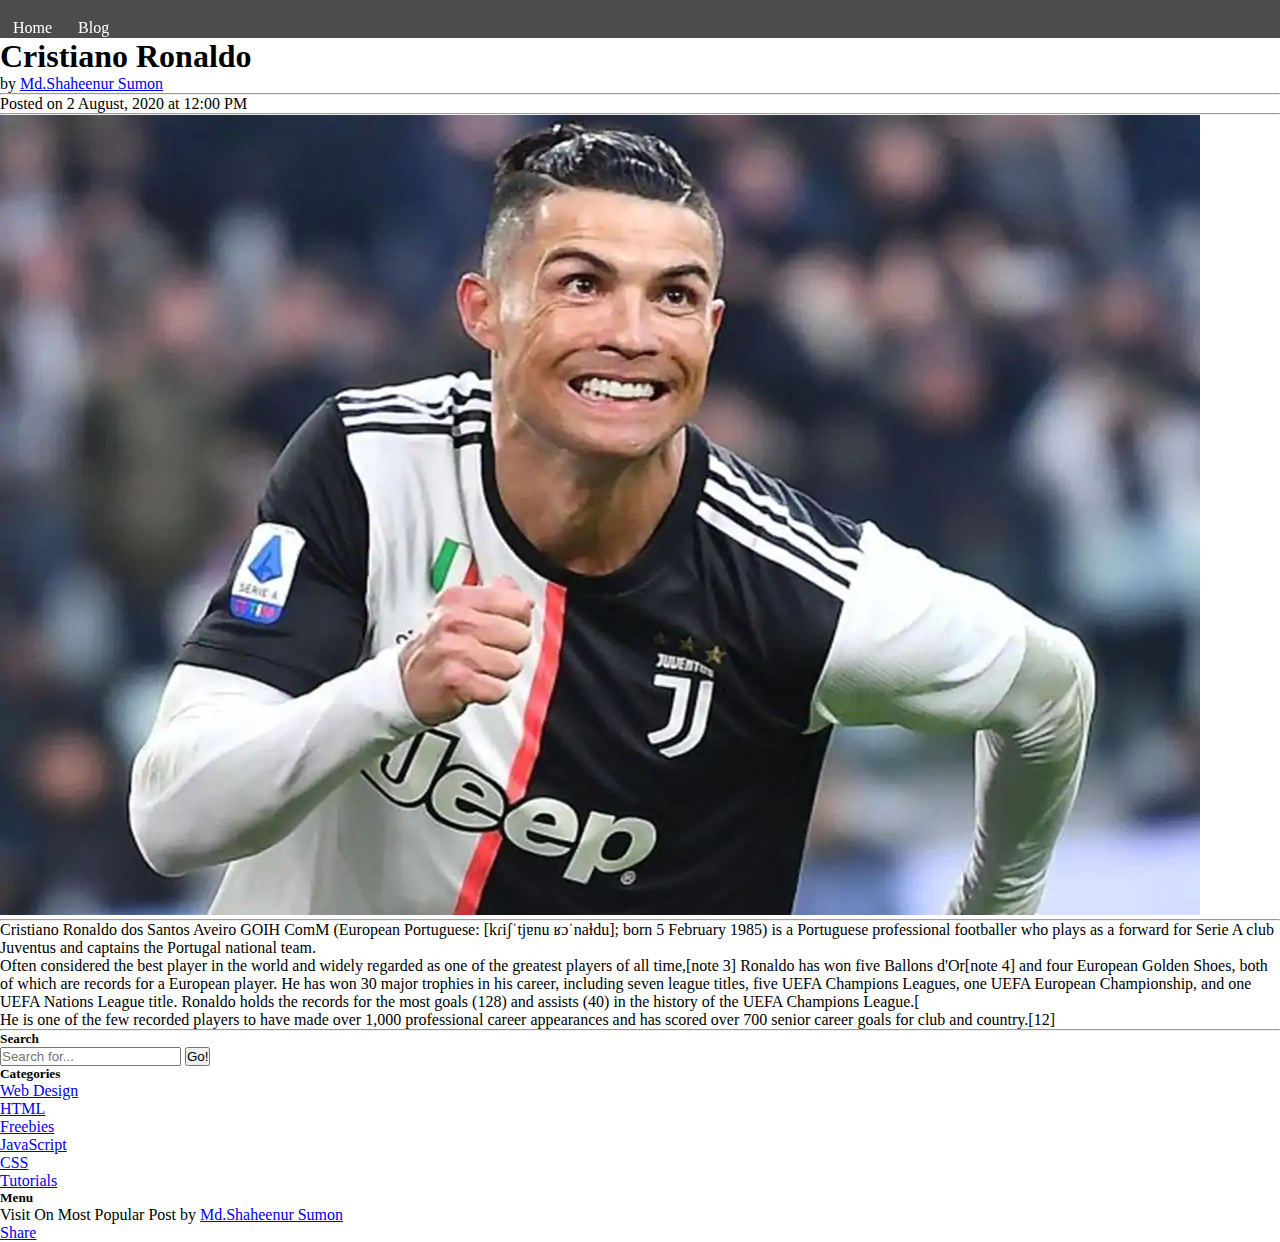
<file: blog.html>
<!doctype html>
<html lang="en">

<head>
  <!-- Required meta tags -->
  <meta charset="utf-8">
  <meta name="viewport" content="width=device-width, initial-scale=1, shrink-to-fit=no">

  <!-- Bootstrap CSS -->
  <link rel="stylesheet" href="css/style.css">
  <link rel="stylesheet" href="https://stackpath.bootstrapcdn.com/bootstrap/4.5.0/css/bootstrap.min.css"
    integrity="sha384-9aIt2nRpC12Uk9gS9baDl411NQApFmC26EwAOH8WgZl5MYYxFfc+NcPb1dKGj7Sk" crossorigin="anonymous">

  <title>Hello, world!</title>
</head>

<body>
  <nav id="navigation">
    <ul>
      <li class="navbar"><a href="index.html">Home</a></li>
      <li class="navbar"><a href="blog.html">Blog</a></li>

    </ul>
  </nav>

  <div class="container">

    <div class="row">

      <!-- Post Content Column -->
      <div class="col-lg-8">

        <!-- Title -->
        <h1 class="mt-4">Cristiano Ronaldo</h1>

        <!-- Author -->
        <p class="lead">
          by
          <a href="https://www.facebook.com/profile.php?id=100008198828925">Md.Shaheenur Sumon</a>
        </p>

        <hr>

        <!-- Date/Time -->
        <p>Posted on 2 August, 2020 at 12:00 PM</p>

        <hr>

        <!-- Preview Image -->
        <img class="img-fluid rounded" src="img/cris.webp" alt="">

        <hr>

        <!-- Post Content -->
        <div class="fb-like" data-href="https://sumon3255.github.io/SUmonsBlog/blog.html" data-width="" data-layout="standard"
          data-action="like" data-size="large" data-share="true"></div>
        <p class="lead">Cristiano Ronaldo dos Santos Aveiro GOIH ComM (European Portuguese: [kɾiʃˈtjɐnu ʁɔˈnaɫdu]; born
          5 February 1985) is a Portuguese professional footballer who plays as a forward for Serie A club Juventus and
          captains the Portugal national team.</p>

        <p>Often considered the best player in the world and widely regarded as one of the greatest players of all
          time,[note 3] Ronaldo has won five Ballons d'Or[note 4] and four European Golden Shoes, both of which are
          records for a European player. He has won 30 major trophies in his career, including seven league titles, five
          UEFA Champions Leagues, one UEFA European Championship, and one UEFA Nations League title. Ronaldo holds the
          records for the most goals (128) and assists (40) in the history of the UEFA Champions League.[
        </p>

        <p>He is one of the few recorded players to have made over 1,000 professional career appearances and has scored
          over 700 senior career goals for club and country.[12]
        </p>


        <hr>




        <!-- Comment with nested comments -->
        <div class="fb-comments" data-href="https://sumon3255.github.io/SUmonsBlog/blog.html" data-numposts="1" data-width=""></div>
        <div class="media mb-4">

          <div class="media-body">


            <div class="media mt-4">

              <div class="media-body">


              </div>
            </div>

            <div class="media mt-4">

              <div class="media-body">


              </div>
            </div>

          </div>
        </div>

      </div>

      <!-- Sidebar Widgets Column -->
      <div class="col-md-4">

        <!-- Search Widget -->
        <div class="card my-4">
          <h5 class="card-header">Search</h5>
          <div class="card-body">
            <div class="input-group">
              <input type="text" class="form-control" placeholder="Search for...">
              <span class="input-group-append">
                <button class="btn btn-secondary" type="button">Go!</button>
              </span>
            </div>
          </div>
        </div>

        <!-- Categories Widget -->
        <div class="card my-4">
          <h5 class="card-header">Categories</h5>
          <div class="card-body">
            <div class="row">
              <div class="col-lg-6">
                <ul class="list-unstyled mb-0">
                  <li>
                    <a href="#">Web Design</a>
                  </li>
                  <li>
                    <a href="#">HTML</a>
                  </li>
                  <li>
                    <a href="#">Freebies</a>
                  </li>
                </ul>
              </div>
              <div class="col-lg-6">
                <ul class="list-unstyled mb-0">
                  <li>
                    <a href="#">JavaScript</a>
                  </li>
                  <li>
                    <a href="#">CSS</a>
                  </li>
                  <li>
                    <a href="#">Tutorials</a>
                  </li>
                </ul>
              </div>
            </div>
          </div>
        </div>

        <!-- Side Widget -->
        <div class="card my-4">
          <h5 class="card-header">Menu</h5>
          <div class="card-body">
            Visit On Most Popular Post by <a href="https://www.facebook.com/profile.php?id=100008198828925">Md.Shaheenur
              Sumon</a>
          </div>

        </div>
        <div class="fb-share-button" data-href="https://sumon3255.github.io/SUmonsBlog/blog.html" data-layout="button_count"
          data-size="large"><a target="_blank"
            href="https://www.facebook.com/sharer/sharer.php?u=http%3A%2F%2F127.0.0.1%3A5500%2Fblog.html&amp;src=sdkpreparse"
            class="fb-xfbml-parse-ignore">Share</a></div>
      </div>

    </div>
    <!-- /.row -->

  </div>

  <!-- Optional JavaScript -->
  <!-- jQuery first, then Popper.js, then Bootstrap JS -->
  <script src="https://code.jquery.com/jquery-3.5.1.slim.min.js"
    integrity="sha384-DfXdz2htPH0lsSSs5nCTpuj/zy4C+OGpamoFVy38MVBnE+IbbVYUew+OrCXaRkfj" crossorigin="anonymous">
  </script>
  <script src="https://cdn.jsdelivr.net/npm/popper.js@1.16.0/dist/umd/popper.min.js"
    integrity="sha384-Q6E9RHvbIyZFJoft+2mJbHaEWldlvI9IOYy5n3zV9zzTtmI3UksdQRVvoxMfooAo" crossorigin="anonymous">
  </script>
  <script src="https://stackpath.bootstrapcdn.com/bootstrap/4.5.0/js/bootstrap.min.js"
    integrity="sha384-OgVRvuATP1z7JjHLkuOU7Xw704+h835Lr+6QL9UvYjZE3Ipu6Tp75j7Bh/kR0JKI" crossorigin="anonymous">
  </script>
  <div id="fb-root"></div>
  <script async defer crossorigin="anonymous" src="https://connect.facebook.net/en_US/sdk.js#xfbml=1&version=v7.0"
    nonce="dogIqEgZ"></script>
</body>

</html>
</file>
<file: css/style.css>
* {
  margin: 0;
  padding: 0;
 
 
}
html {
  scroll-behavior: smooth;
  
}
:root {
  --navigation-height: 69px;
}
#navigation {
  display: flex;
  align-items: center;
  position: sticky;
  top: 0;
  overflow: hidden;
  
  
  
}
#navigation ul {
  display: flex;
  margin-top: 14px;
  margin-bottom: -4px;
}
#navigation ul li {
  /* color: white; */
  list-style: none;
  font-family: "Bree Serif";
}
#navigation ul li a {
  text-decoration: none;
  padding: 3px 4px;
  border-radius: 20px;
  color: white;
}
.navbar {
  padding: 3px;
  margin: 2px 6px;
}
#navigation::before {
  content: "";
  background-color: black;
  position: absolute;
  top: 0px;
  left: 0px;
  height: 100%;
  width: 100%;
  z-index: -1;
  opacity: 0.7;
}

#navigation ul li a:hover {
  background-color: rgb(0, 173, 189);
}

#intro {
  position: relative;
  overflow: hidden;
}

#intro::before {
  content: "";
  background: url("../binary-4942920_1920.jpg") no-repeat center center/cover;
  position: absolute;
  top: 0px;
  left: 0px;
  height: 113%;
  width: 100%;
  z-index: -1;
  opacity: 0.9;
}
#logo img {
  margin: 36px 3px;
  width: 12%;
  position: relative;
  animation-name: sumon;
  animation-duration: 1s;
}

#logo {
  display: flex;
  justify-content: center;
  align-items: center;
}
#text {
  font-family: "Bree Serif";
  font-size: 30px;
  color: white;
  margin: -6px 26px;
  display: flex;
  justify-content: center;
  align-items: center;
  padding: 72px 4px;
}

#about-section {
  position: relative;
  overflow: hidden;
}
#about-section::before {
  content: "";
  position: absolute;
  /* background:url(img/about2.jpg); */
  background: url("../img/about2.jpg") no-repeat center center/cover;
  top: 0px;
  left: 0px;
  height: 103%;
  width: 100%;
  z-index: -1;
  opacity: 0.7;
}

#logo2 img {
  /* margin: 24px 3px; */
  height: 92px;
  width: 170px;
  position: relative;
  animation-name: sumon2;
  animation-duration: 4s;
}
#logo2 {
  display: flex;
  justify-content: center;
  align-items: center;
}

#sublogo {
  display: flex;
  align-items: center;
  justify-content: center;
}

#sublogo img {
  padding-bottom: 21px;
  margin: -17px 3px;
  width: 8%;
  animation-name: sumon;
  animation-duration: 1s;
}

#about-section .box1 {
  /* border:2px solid brown; */
  padding: 25px;
  margin: 4px 446px;
  border-radius: 23px;
  /* background: #f2f2f2; */
  margin-bottom: 10px;
}

#about-section .box1 p {
  font-family: "Autour One";
  font-size: 22px;
  text-align: center;
  animation-name: sumon3;
  animation-duration: 2s;
}
#about-section .box1 h1 {
  font-family: "Bree Serif";
  text-align: center;
  animation-name: sumon3;
  animation-duration: 2s;
}

#skill-section {
  position: relative;
  overflow: hidden;
}
#skill-section::before {
  content: "";
  position: absolute;
  background: url("../redbg.jpg") no-repeat center center/cover;
  top: 0px;
  left: 0px;
  height: 111%;
  width: 100%;
  z-index: -1;
  opacity: 0.5;
}

#skill-section h1 {
  font-family: "Sofia";
  font-size: 48px;
  text-align: center;
  color: #e91e63;
  animation-name: sumon4;
  animation-duration: 3s;
}

#skill-section .container {
  display: flex;
  align-items: center;
  justify-content: center;
  padding-left: 212px;
}
#skill-section .container #box1 img {
  width: 78%;
  animation-name: sumon7;
  animation-duration: 3s;
}
#skill-section .container #box2 img {
  width: 78%;
  animation-name: sumon3;
  animation-duration: 3s;
}
#skill-section .container #box3 img {
  width: 78%;
  animation-name: sumon6;
  animation-duration: 3s;
}
#skill-section .container #box4 img {
  width: 37%;
  animation-name: sumon5;
  animation-duration: 3s;
}

#skill-section .container #box2 {
  margin: 8px 50px;
}

#contact-section {
  position: relative;
  overflow: hidden;
}
#contact-section::before {
  content: "";
  position: absolute;
  background:url("../contact.jpg") no-repeat center center/cover;
  top: 0px;
  left: 0px;
  position: absolute;
  height: 100%;
  width: 100%;
  z-index: -1;
  opacity: 0.5;
}

#contact-section .container {
  display: flex;
  align-items: center;
  justify-content: center;
  
}

#contact-section a {
  background-color: blue;
  text-decoration: none;
  transition-duration: 1s;
}

#contact-section a:hover {
  font-size: 65px;
  transition-duration: 1s;
}
#contact-section .email {
  /* border: 5px solid green; */
  padding: 1px 75px;
  margin: 160px 29px;
  border-radius: 22px;
  font-family: "Sofia";
  font-size: 48px;
  color: white;
  animation-name: sumon2;
  animation-duration: 4s;
}
#contact-section .container2 {
  display: flex;
  align-items: center;
  justify-content: center;
  margin-top: -250px;
}
#contact-section .message {
  padding: 7px 77px;
  margin: 160px 29px;
  border-radius: 22px;
  font-family: "Sofia";
  font-size: 38px;
  color: white;
  animation-name: sumon2;
  animation-duration: 4s;
}

#contact-section h1 {
  font-family: "Sofia";
  font-size: 48px;
  text-align: center;
  color: black;
  animation-name: sumon4;
  animation-duration: 3s;
}

#more-section{
  position: relative;
  overflow: hidden;

 
}
#more-section::before {
  content: "";
  position: absolute;
  background: url("../follow.jpg") no-repeat center center/cover;
  /* background-color: black; */
  top: 0px;
  left: 0px;
  height: 100%;
  width: 100%;
  z-index: -1;
  opacity: 0.7;
  
}
#more-section .container{
  display:flex;
  align-items: center;
  justify-content: center;

  
}

#more-section .container #box1 img{
 
  width: 71%;
  height: 147px;
  padding-bottom: 38px;
  animation-name: sumon2;
  animation-duration: 4s;
}
#more-section .container #box2 img{

  height: 147px;
  width: 158%;
  padding-bottom: 37px;
  /* margin-right: 6px; */
  padding-right: 293px;
  animation-name: sumon2;
  animation-duration: 4s;
}
#more-section .container #box3 img{
 
  width: 71%;
  height: 147px;
  padding-bottom: 38px;
  padding-left: 77px;
  animation-name: sumon2;
  animation-duration: 4s;
}
#more-section h1 {
  font-family: "Bree Serif";
  font-size: 48px;
  padding-bottom: 51px;
  text-align: center;
  color: black;
  animation-name: sumon4;
  animation-duration: 3s;
}

footer{
  color:white;
  background-color: black;
  text-align: center;


}

footer a:hover{
  
  text-decoration: none;
  color:blue;


}



/* all */

/* 
Animation */

@keyframes sumon {
  0% {
    opacity: 0;
    transform: translateY(-40px);
  }
  100% {
    opacity: 1;
    transform: translateY(0);
  }
}
@keyframes sumon2 {
  0% {
    opacity: 0;
    transform: translateX(40px);
  }
  100% {
    opacity: 1;
    transform: translateX(0);
  }
}

@keyframes sumon3 {
  0% {
    opacity: 0;
    transform: translateY(40px);
  }
  100% {
    opacity: 1;
    transform: translateY(0px);
  }
}

@keyframes sumon4 {
  0% {
    opacity: 0;
    transform: translateX(-400px);
  }
  100% {
    opacity: 1;
    transform: translateX(0px);
  }
}

@keyframes sumon5 {
  0% {
    opacity: 0;
    transform: translateX(-200px);
  }
  100% {
    opacity: 1;
    transform: translateX(0px);
  }
}

@keyframes sumon6 {
  0% {
    opacity: 0;
    transform: translateY(-40px);
  }
  100% {
    opacity: 1;
    transform: translateY(0);
  }
}

@keyframes sumon7 {
  0% {
    opacity: 0;
    transform: translateX(-200px);
  }
  100% {
    opacity: 1;
    transform: translateX(0px);
  }
}
</file>
